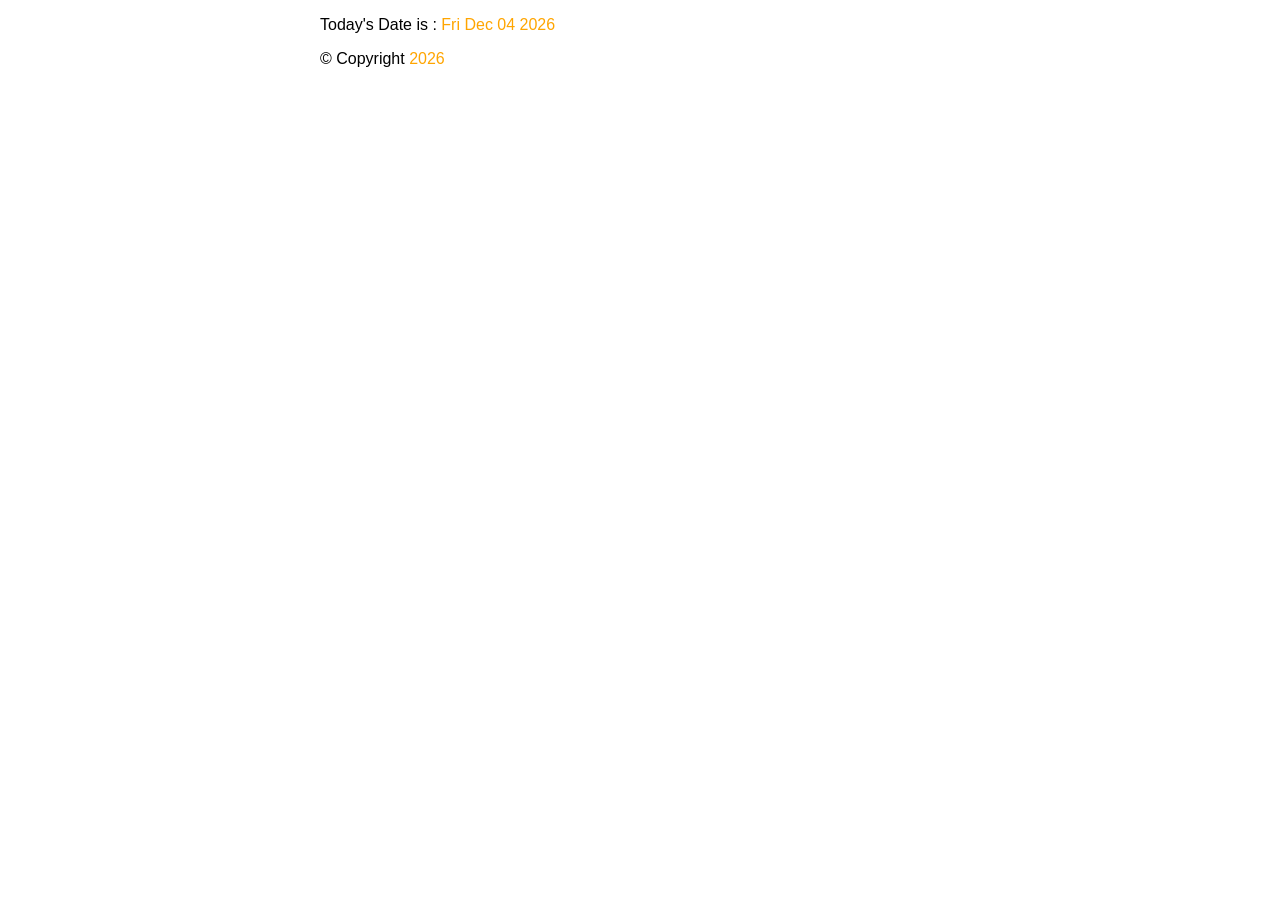
<file: Ryan-Tilque-FA15-Midterm-Ex/date-ex/index.html>
<!DOCTYPE html>
<html >
  <head>
    <meta charset="UTF-8">
    <title>[MID] Date()</title>
    
    
    <link rel="stylesheet" href="css/normalize.css">

    
        <link rel="stylesheet" href="css/style.css">

    
    
    
  </head>

  <body>

    <!-- DO NOT EDIT HTML -->

<!-- Today's Date -->
<header>
  <p>Today's Date is : <span class="todays-date"> </span></p>
</header>

<!-- This Year -->
<footer>
  <p>&copy; Copyright <span class="year"> </span></p>
</footer>
    
    <script src='http://cdnjs.cloudflare.com/ajax/libs/jquery/2.1.3/jquery.min.js'></script>

      <script src="js/scripts.js"></script>
    
  </body>
</html>
</file>
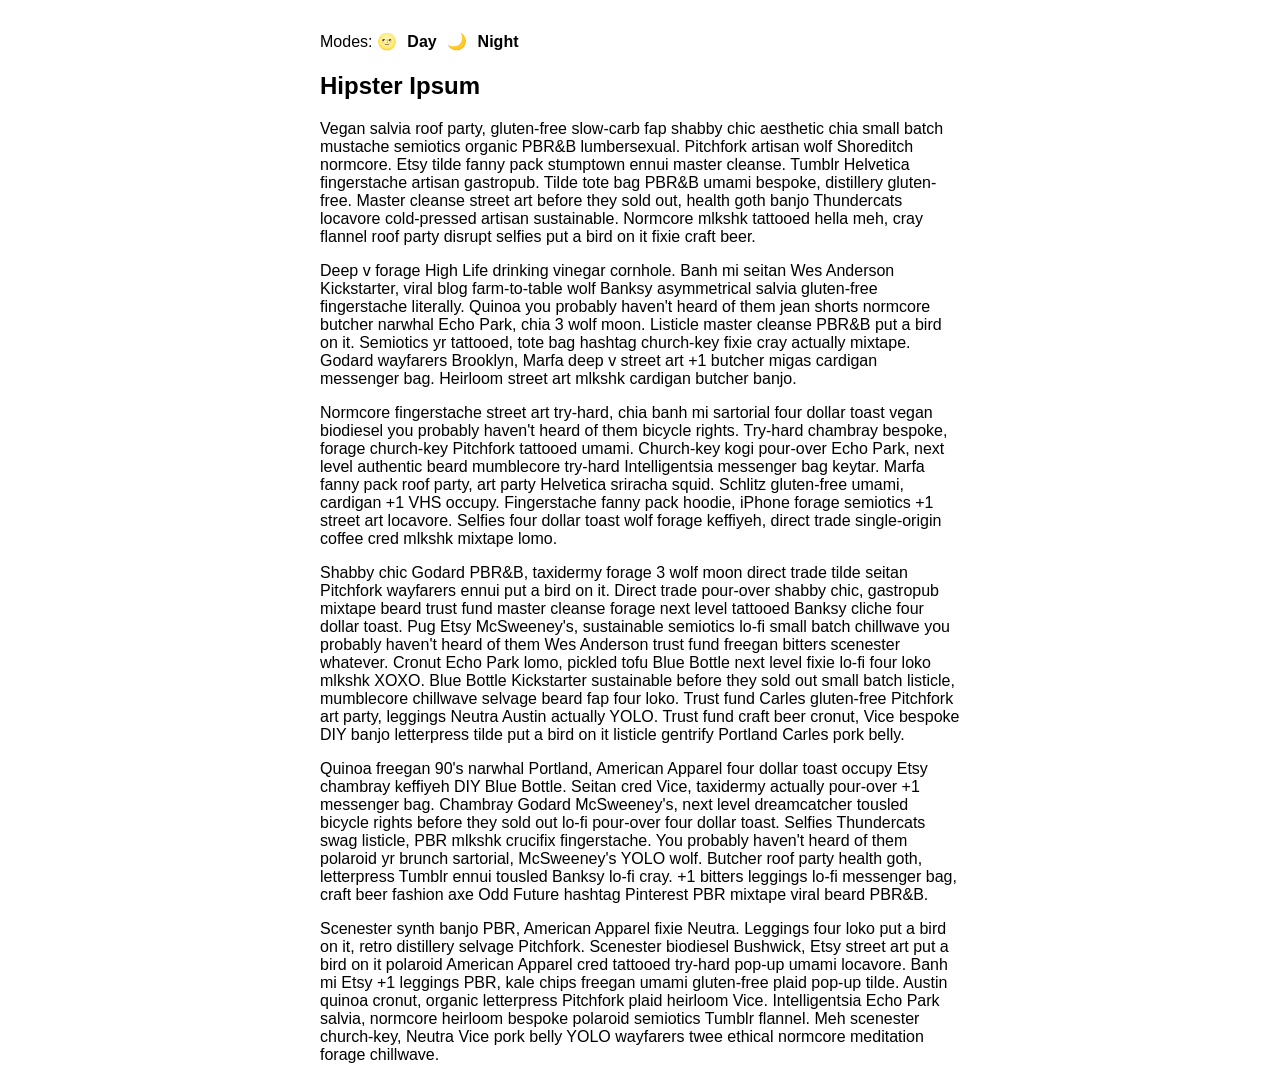
<file: Ryan-Tilque-FA15-Midterm-Ex/day-night-mode-ex/index.html>
<!DOCTYPE html>
<html >
  <head>
    <meta charset="UTF-8">
    <title>[MID] Day & Night Mode</title>
    
    
    <link rel="stylesheet" href="css/normalize.css">

    
        <link rel="stylesheet" href="css/style.css">

    
    
    
  </head>

  <body>

    <!-- DO NOT EDIT HTML -->

<body class="">

  <p>Modes: 
    🌝 <button class="day-btn">Day</button>
    🌙 <button class="night-btn">Night</button>
  </p>

  <h2>Hipster Ipsum</h2>
  <p>Vegan salvia roof party, gluten-free slow-carb fap shabby chic aesthetic chia small batch mustache semiotics organic PBR&amp;B lumbersexual. Pitchfork artisan wolf Shoreditch normcore. Etsy tilde fanny pack stumptown ennui master cleanse. Tumblr Helvetica
    fingerstache artisan gastropub. Tilde tote bag PBR&amp;B umami bespoke, distillery gluten-free. Master cleanse street art before they sold out, health goth banjo Thundercats locavore cold-pressed artisan sustainable. Normcore mlkshk tattooed hella
    meh, cray flannel roof party disrupt selfies put a bird on it fixie craft beer.</p>
  <p>Deep v forage High Life drinking vinegar cornhole. Banh mi seitan Wes Anderson Kickstarter, viral blog farm-to-table wolf Banksy asymmetrical salvia gluten-free fingerstache literally. Quinoa you probably haven't heard of them jean shorts normcore butcher
    narwhal Echo Park, chia 3 wolf moon. Listicle master cleanse PBR&amp;B put a bird on it. Semiotics yr tattooed, tote bag hashtag church-key fixie cray actually mixtape. Godard wayfarers Brooklyn, Marfa deep v street art +1 butcher migas cardigan messenger
    bag. Heirloom street art mlkshk cardigan butcher banjo.</p>
  <p>Normcore fingerstache street art try-hard, chia banh mi sartorial four dollar toast vegan biodiesel you probably haven't heard of them bicycle rights. Try-hard chambray bespoke, forage church-key Pitchfork tattooed umami. Church-key kogi pour-over Echo
    Park, next level authentic beard mumblecore try-hard Intelligentsia messenger bag keytar. Marfa fanny pack roof party, art party Helvetica sriracha squid. Schlitz gluten-free umami, cardigan +1 VHS occupy. Fingerstache fanny pack hoodie, iPhone forage
    semiotics +1 street art locavore. Selfies four dollar toast wolf forage keffiyeh, direct trade single-origin coffee cred mlkshk mixtape lomo.</p>
  <p>Shabby chic Godard PBR&amp;B, taxidermy forage 3 wolf moon direct trade tilde seitan Pitchfork wayfarers ennui put a bird on it. Direct trade pour-over shabby chic, gastropub mixtape beard trust fund master cleanse forage next level tattooed Banksy
    cliche four dollar toast. Pug Etsy McSweeney's, sustainable semiotics lo-fi small batch chillwave you probably haven't heard of them Wes Anderson trust fund freegan bitters scenester whatever. Cronut Echo Park lomo, pickled tofu Blue Bottle next level
    fixie lo-fi four loko mlkshk XOXO. Blue Bottle Kickstarter sustainable before they sold out small batch listicle, mumblecore chillwave selvage beard fap four loko. Trust fund Carles gluten-free Pitchfork art party, leggings Neutra Austin actually
    YOLO. Trust fund craft beer cronut, Vice bespoke DIY banjo letterpress tilde put a bird on it listicle gentrify Portland Carles pork belly.</p>
  <p>Quinoa freegan 90's narwhal Portland, American Apparel four dollar toast occupy Etsy chambray keffiyeh DIY Blue Bottle. Seitan cred Vice, taxidermy actually pour-over +1 messenger bag. Chambray Godard McSweeney's, next level dreamcatcher tousled bicycle
    rights before they sold out lo-fi pour-over four dollar toast. Selfies Thundercats swag listicle, PBR mlkshk crucifix fingerstache. You probably haven't heard of them polaroid yr brunch sartorial, McSweeney's YOLO wolf. Butcher roof party health goth,
    letterpress Tumblr ennui tousled Banksy lo-fi cray. +1 bitters leggings lo-fi messenger bag, craft beer fashion axe Odd Future hashtag Pinterest PBR mixtape viral beard PBR&amp;B.</p>
  <p>Scenester synth banjo PBR, American Apparel fixie Neutra. Leggings four loko put a bird on it, retro distillery selvage Pitchfork. Scenester biodiesel Bushwick, Etsy street art put a bird on it polaroid American Apparel cred tattooed try-hard pop-up
    umami locavore. Banh mi Etsy +1 leggings PBR, kale chips freegan umami gluten-free plaid pop-up tilde. Austin quinoa cronut, organic letterpress Pitchfork plaid heirloom Vice. Intelligentsia Echo Park salvia, normcore heirloom bespoke polaroid semiotics
    Tumblr flannel. Meh scenester church-key, Neutra Vice pork belly YOLO wayfarers twee ethical normcore meditation forage chillwave.</p>

</body>
  
  <script src='http://cdnjs.cloudflare.com/ajax/libs/jquery/2.1.3/jquery.min.js'></script>

    <script src="js/scripts.js"></script>

    
    
    
  </body>
</html>
</file>
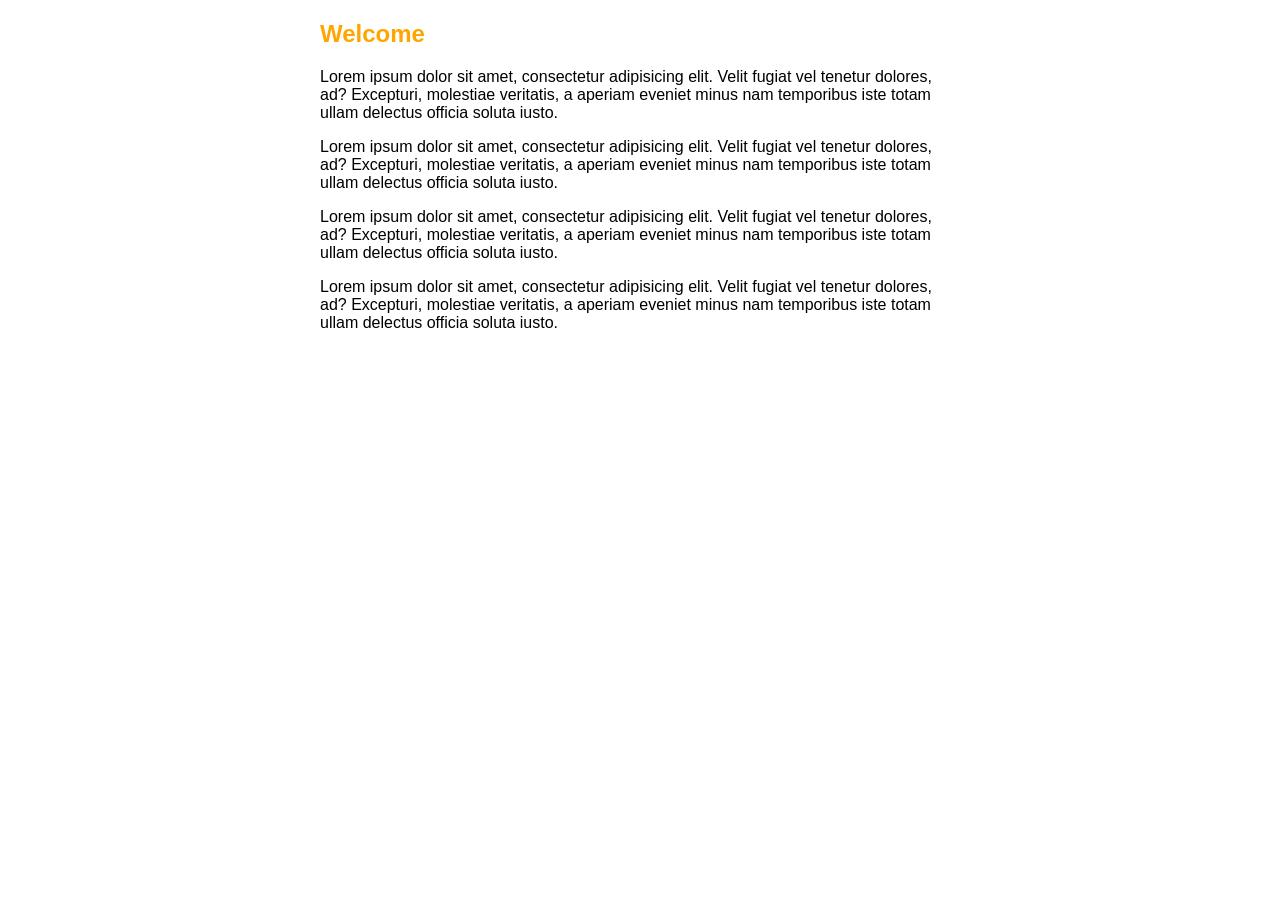
<file: Ryan-Tilque-FA15-Midterm-Ex/randomizer-ex/index.html>
<!DOCTYPE html>
<html >
  <head>
    <meta charset="UTF-8">
    <title>[MID] Randomizer</title>
    
    
    <link rel="stylesheet" href="css/normalize.css">

    
        <link rel="stylesheet" href="css/style.css">

    
    
    
  </head>

  <body>

    <!-- DO NOT EDIT HTML -->

<body class="">
  
  <h2 class=""> Hello </h2>
  
  <p>Lorem ipsum dolor sit amet, consectetur adipisicing elit. Velit fugiat vel tenetur dolores, ad? Excepturi, molestiae veritatis, a aperiam eveniet minus nam temporibus iste totam ullam delectus officia soluta iusto.</p>
  <p>Lorem ipsum dolor sit amet, consectetur adipisicing elit. Velit fugiat vel tenetur dolores, ad? Excepturi, molestiae veritatis, a aperiam eveniet minus nam temporibus iste totam ullam delectus officia soluta iusto.</p>
  <p>Lorem ipsum dolor sit amet, consectetur adipisicing elit. Velit fugiat vel tenetur dolores, ad? Excepturi, molestiae veritatis, a aperiam eveniet minus nam temporibus iste totam ullam delectus officia soluta iusto.</p>
  <p>Lorem ipsum dolor sit amet, consectetur adipisicing elit. Velit fugiat vel tenetur dolores, ad? Excepturi, molestiae veritatis, a aperiam eveniet minus nam temporibus iste totam ullam delectus officia soluta iusto.</p>
  
</body>
      <script src='http://cdnjs.cloudflare.com/ajax/libs/jquery/2.1.3/jquery.min.js'></script>

        <script src="js/scripts.js"></script>

    
    
    
  </body>
</html>
</file>
<file: Ryan-Tilque-FA15-Midterm-Ex/date-ex/css/style.css>
/* DO NOT EDIT CSS */

span {
  color: orange;
}

header, footer {
  margin: 0 auto;
  width: 50%;
}
</file>
<file: Ryan-Tilque-FA15-Midterm-Ex/day-night-mode-ex/css/style.css>
/* DO NOT EDIT CSS */

/* Day Styling */
.day {
  background: #eee;
}
.day h2, 
.day p {
  color: #333;
}

/* Night Styling */
.night {
  background: #2D2B2B;
}
.night h2, 
.night p {
  color: #ccc;
}

button.day-btn,
button.night-btn {
  background: #fff;
  border: none;
  border-radius: 4px;
  font-weight: bold;
}

button:hover {
  background: #333;
  color: #fff;
}

body {
  margin: 2em auto 0 auto;
  width: 50%;
}
</file>
<file: Ryan-Tilque-FA15-Midterm-Ex/randomizer-ex/css/style.css>
/* DO NOT EDIT CSS */

h2 {
  color: orange;
}

/* Background Images */
.bg0 {
  background: url("http://subtlepatterns2015.subtlepatterns.netdna-cdn.com/patterns/45degreee_fabric.png");
}

.bg1 {
  background: url("http://subtlepatterns2015.subtlepatterns.netdna-cdn.com/patterns/pool_table.png");
}

.bg2 {
  background: url("http://subtlepatterns2015.subtlepatterns.netdna-cdn.com/patterns/wood_pattern.png");
}


body {
  margin: 0 auto;
  width: 50%;
}
</file>
